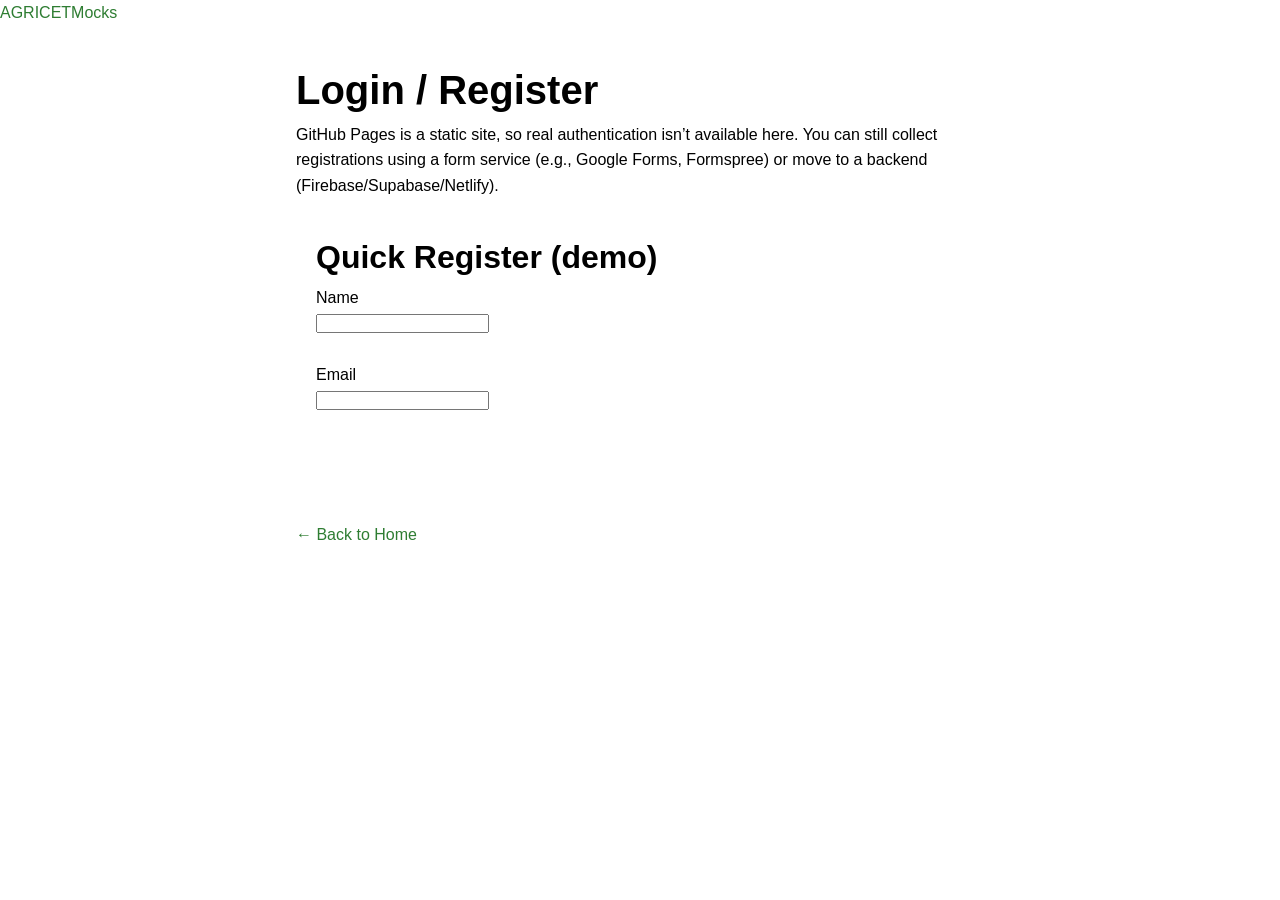
<file: login.html>
<!DOCTYPE html>
<html lang="en">
<head>
  <meta charset="utf-8" />
  <meta name="viewport" content="width=device-width, initial-scale=1" />
  <title>Login / Register – AGRICET Mocks</title>
  <link rel="stylesheet" href="./main.css" />
</head>
<body>
  <header class="navbar">
    <a href="./index.html" class="logo">AGRICETMocks</a>
  </header>

  <main class="container" style="max-width:720px;margin:40px auto;">
    <h1>Login / Register</h1>
    <p>GitHub Pages is a static site, so real authentication isn’t available here. You can still collect registrations using a form service (e.g., Google Forms, Formspree) or move to a backend (Firebase/Supabase/Netlify).</p>

    <section class="card" style="padding:20px;margin-top:20px;">
      <h2>Quick Register (demo)</h2>
      <form onsubmit="event.preventDefault(); alert('Thanks! This demo form does not save data on GitHub Pages.');">
        <label>Name<br><input type="text" required></label><br><br>
        <label>Email<br><input type="email" required></label><br><br>
        <button type="submit" class="btn btn-primary">Register</button>
      </form>
    </section>

    <p style="margin-top:24px;"><a href="./index.html">← Back to Home</a></p>
  </main>

  <script src="./main.js"></script>
</body>
</html>
</file>
<file: main.css>
/* 
AGRICET Mocks - PJTSAU Agriculture Practice Platform
CSS Reset & Base Styles
Version: 1.0.0
*/

/* CSS Reset */
* {
    margin: 0;
    padding: 0;
    box-sizing: border-box;
}

/* Base Typography & Colors */
:root {
    /* Primary Colors */
    --primary: #2e7d32;      /* Agricultural green */
    --primary-dark: #1b5e20; /* Darker green */
    --primary-light: #4caf50; /* Lighter green */
    --secondary: #1976d2;    /* University blue */
    --accent: #ff9800;       /* Orange accent */
    
    /* Grays */
    --dark: #212121;
    --medium-dark: #424242;
    --medium: #616161;
    --light: #f5f5f5;
    --lightest: #ffffff;
    --border: #e0e0e0;
    
    /* Spacing */
    --spacing-xs: 0.25rem;
    --spacing-sm: 0.5rem;
    --spacing-md: 1rem;
    --spacing-lg: 1.5rem;
    --spacing-xl: 2rem;
    --spacing-xxl: 3rem;
    
    /* Typography */
    --font-primary: 'Poppins', -apple-system, BlinkMacSystemFont, 'Segoe UI', Roboto, Oxygen, Ubuntu, Cantarell, 'Open Sans', 'Helvetica Neue', sans-serif;
    --font-secondary: 'Roboto', -apple-system, BlinkMacSystemFont, 'Segoe UI', Roboto, Oxygen, Ubuntu, Cantarell, 'Open Sans', 'Helvetica Neue', sans-serif;
    
    /* Shadows */
    --shadow-sm: 0 1px 3px rgba(0,0,0,0.1);
    --shadow-md: 0 4px 6px rgba(0,0,0,0.1);
    --shadow-lg: 0 10px 15px -3px rgba(0,0,0,0.1), 0 4px 6px -2px rgba(0,0,0,0.05);
    
    /* Transitions */
    --transition: all 0.3s ease;
    --transition-fast: all 0.2s ease;
    
    /* Z-index */
    --z-header: 1000;
    --z-dropdown: 1050;
    --z-modal: 1100;
    --z-toast: 1200;
}

/* Light mode defaults */
body.light-mode {
    --bg-color: var(--lightest);
    --text-color: var(--dark);
    --text-secondary: var(--medium-dark);
    --border-color: var(--border);
    --card-bg: var(--lightest);
    --btn-primary-bg: var(--primary);
    --btn-primary-hover: var(--primary-dark);
    --btn-outline-border: var(--primary);
    --btn-outline-text: var(--primary);
    --btn-outline-hover-bg: rgba(46, 125, 50, 0.1);
}

/* Dark mode variables (for future expansion) */
body.dark-mode {
    --bg-color: var(--dark);
    --text-color: var(--lightest);
    --text-secondary: #bdbdbd;
    --border-color: #424242;
    --card-bg: #37474f;
    --btn-primary-bg: #388e3c;
    --btn-primary-hover: #2e7d32;
    --btn-outline-border: #4caf50;
    --btn-outline-text: #4caf50;
    --btn-outline-hover-bg: rgba(76, 175, 80, 0.2);
}

/* Base Styles */
body {
    font-family: var(--font-primary);
    line-height: 1.6;
    color: var(--text-color);
    background-color: var(--bg-color);
    overflow-x: hidden;
}

h1, h2, h3, h4, h5, h6 {
    font-family: var(--font-primary);
    font-weight: 700;
    line-height: 1.2;
    margin-bottom: var(--spacing-sm);
}

h1 {
    font-size: 2.5rem;
    font-weight: 800;
}

h2 {
    font-size: 2rem;
}

h3 {
    font-size: 1.5rem;
}

p {
    margin-bottom: var(--spacing-md);
}

a {
    color: var(--primary);
    text-decoration: none;
    transition: var(--transition);
}

a:hover {
    color: var(--primary-dark);
    text-decoration: underline;
}

img {
    max-width: 100%;
    height: auto;
    display: block;
}

.container {
    width: 100%;
    max-width: 1200px;
    margin: 0 auto;
    padding: 0 var(--spacing-md);
}

/* Utilities */
.sr-only {
    position: absolute;
    width: 1px;
    height: 1px;
    padding: 0;
    margin: -1px;
    overflow: hidden;
    clip: rect(0, 0, 0, 0);
    white-space: nowrap;
    border: 0;
}

.text-center { text-align: center; }
.text-left { text-align: left; }
.text-right { text-align: right; }
.text-justify { text-align: justify; }

/* Buttons */
.btn {
    display: inline-flex;
    align-items: center;
    justify-content: center;
    padding: 0.75rem 1.5rem;
    font-family: var(--font-primary);
    font-weight: 600;
    font-size: 1rem;
    border-radius: 4px;
    border: none;
    cursor: pointer;
    transition: var(--transition);
    text-transform: uppercase;
    letter-spacing: 0.5px;
    font-size: 0.875rem;
}

.btn:focus {
    outline: 2px solid var(--primary);
    outline-offset: 2px;
}

.btn-primary {
    background-color: var(--btn-primary-bg);
    color: var(--lightest);
    border: 2px solid var(--btn-primary-bg);
}

.btn-primary:hover {
    background-color: var(--btn-primary-hover);
    transform: translateY(-2px);
    box-shadow: var(--shadow-md);
}

.btn-primary:active {
    transform: translateY(0);
}

.btn-outline {
    background-color: transparent;
    color: var(--btn-outline-text);
    border: 2px solid var(--btn-outline-border);
}

.btn-outline:hover {
    background-color: var(--btn-outline-hover-bg);
    color: var(--btn-primary-bg);
}

.btn-sm {
    padding: 0.5rem 1rem;
    font-size: 0.75rem;
}

.btn-lg {
    padding: 0.875rem 2rem;
    font-size: 1rem;
}

.btn-xl {
    padding: 1rem 2.5rem;
    font-size: 1.125rem;
}

/* Header Styles */
.site-header {
    background-color: var(--lightest);
    box-shadow: var(--shadow-sm);
    position: sticky;
    top: 0;
    z-index: var(--z-header);
}

.header-top {
    display: flex;
    justify-content: space-between;
    align-items: center;
    padding: var(--spacing-md) 0;
    border-bottom: 1px solid var(--border-color);
}

.logo-section {
    display: flex;
    align-items: center;
}

.logo {
    display: flex;
    align-items: center;
    text-decoration: none;
}

.logo-icon {
    width: 48px;
    height: 48px;
    background-color: var(--primary);
    border-radius: 8px;
    display: flex;
    align-items: center;
    justify-content: center;
    margin-right: var(--spacing-sm);
}

.logo-icon i {
    color: var(--lightest);
    font-size: 1.5rem;
}

.logo-text h1 {
    font-size: 1.5rem;
    color: var(--dark);
    margin: 0;
}

.logo-text .logo-accent {
    color: var(--primary);
}

.logo-text .logo-subtitle {
    font-size: 0.75rem;
    color: var(--medium);
    margin: 0;
    font-weight: 400;
}

.main-nav {
    display: flex;
    align-items: center;
}

.nav-toggle {
    display: none;
    background: none;
    border: none;
    font-size: 1.5rem;
    color: var(--dark);
    cursor: pointer;
    padding: 0.5rem;
}

.nav-menu {
    display: flex;
    list-style: none;
    margin: 0;
    padding: 0;
}

.nav-item {
    position: relative;
    margin-left: var(--spacing-lg);
}

.nav-link {
    color: var(--dark);
    font-weight: 600;
    padding: 0.5rem 0;
    position: relative;
    transition: var(--transition);
}

.nav-link:hover,
.nav-link.active {
    color: var(--primary);
}

.nav-link.active::after {
    content: '';
    position: absolute;
    bottom: 0;
    left: 0;
    width: 100%;
    height: 3px;
    background-color: var(--primary);
    border-radius: 3px;
}

.dropdown {
    position: relative;
}

.dropdown-menu {
    position: absolute;
    top: 100%;
    left: 0;
    background-color: var(--lightest);
    min-width: 200px;
    box-shadow: var(--shadow-lg);
    border-radius: 4px;
    opacity: 0;
    visibility: hidden;
    transform: translateY(-10px);
    transition: var(--transition);
    z-index: var(--z-dropdown);
    list-style: none;
    margin: 0;
    padding: 0;
}

.dropdown:hover .dropdown-menu,
.dropdown-menu:hover {
    opacity: 1;
    visibility: visible;
    transform: translateY(0);
}

.dropdown-menu li {
    margin: 0;
}

.dropdown-menu a {
    display: block;
    padding: 0.75rem 1rem;
    color: var(--dark);
    text-decoration: none;
    transition: var(--transition);
    font-weight: 500;
}

.dropdown-menu a:hover {
    background-color: rgba(46, 125, 50, 0.1);
    color: var(--primary);
}

.header-actions {
    display: flex;
    align-items: center;
}

/* Hero Section */
.hero-section {
    background: linear-gradient(135deg, rgba(46, 125, 50, 0.05) 0%, rgba(25, 118, 210, 0.05) 100%);
    padding: var(--spacing-xxl) 0;
    position: relative;
    overflow: hidden;
}

.hero-content {
    flex: 1;
    padding-right: var(--spacing-lg);
}

.hero-title {
    font-size: 2.75rem;
    margin-bottom: var(--spacing-md);
    line-height: 1.2;
}

.hero-title .highlight {
    color: var(--primary);
    position: relative;
}

.hero-title .highlight::after {
    content: '';
    position: absolute;
    bottom: 0;
    left: 0;
    width: 100%;
    height: 8px;
    background-color: rgba(46, 125, 50, 0.2);
    border-radius: 4px;
}

.hero-subtitle {
    font-size: 1.25rem;
    color: var(--medium-dark);
    margin-bottom: var(--spacing-lg);
    max-width: 600px;
}

.hero-buttons {
    display: flex;
    gap: var(--spacing-md);
    margin-bottom: var(--spacing-lg);
}

.hero-stats {
    display: flex;
    gap: var(--spacing-lg);
    margin-top: var(--spacing-lg);
}

.stat-item {
    text-align: center;
}

.stat-number {
    font-size: 2.5rem;
    font-weight: 800;
    color: var(--primary);
    margin-bottom: var(--spacing-xs);
}

.stat-label {
    font-size: 0.875rem;
    color: var(--medium);
    text-transform: uppercase;
    letter-spacing: 1px;
}

.hero-image {
    flex: 1;
    display: flex;
    justify-content: center;
    align-items: center;
}

.hero-image img {
    max-width: 100%;
    height: auto;
    border-radius: 8px;
    box-shadow: var(--shadow-lg);
}

/* Section Headers */
.section-header {
    text-align: center;
    margin-bottom: var(--spacing-xxl);
    padding: 0 var(--spacing-md);
}

.section-title {
    font-size: 2.25rem;
    margin-bottom: var(--spacing-sm);
    color: var(--dark);
}

.section-description {
    font-size: 1.125rem;
    color: var(--medium);
    max-width: 700px;
    margin: 0 auto var(--spacing-lg);
}

.section-link {
    display: inline-flex;
    align-items: center;
    color: var(--primary);
    font-weight: 600;
    transition: var(--transition);
}

.section-link:hover {
    color: var(--primary-dark);
}

.section-link i {
    margin-left: var(--spacing-xs);
    transition: var(--transition);
}

.section-link:hover i {
    transform: translateX(5px);
}

/* Grid Layouts */
.courses-grid,
.features-grid,
.testimonials-grid {
    display: grid;
    grid-template-columns: repeat(auto-fit, minmax(280px, 1fr));
    gap: var(--spacing-lg);
}

/* Course Cards */
.course-card {
    background-color: var(--card-bg);
    border-radius: 8px;
    overflow: hidden;
    box-shadow: var(--shadow-md);
    transition: var(--transition);
    border: 1px solid var(--border-color);
}

.course-card:hover {
    transform: translateY(-5px);
    box-shadow: var(--shadow-lg);
}

.course-badge {
    position: absolute;
    top: var(--spacing-sm);
    right: var(--spacing-sm);
    background-color: var(--accent);
    color: var(--lightest);
    padding: 0.25rem 0.75rem;
    font-size: 0.75rem;
    font-weight: 700;
    border-radius: 20px;
    text-transform: uppercase;
    letter-spacing: 0.5px;
}

.course-icon {
    width: 64px;
    height: 64px;
    background-color: rgba(46, 125, 50, 0.1);
    border-radius: 50%;
    display: flex;
    align-items: center;
    justify-content: center;
    margin: var(--spacing-lg) auto var(--spacing-md);
    font-size: 1.5rem;
    color: var(--primary);
}

.course-info {
    padding: 0 var(--spacing-lg) var(--spacing-lg);
    text-align: center;
}

.course-title {
    font-size: 1.25rem;
    margin-bottom: var(--spacing-sm);
    color: var(--dark);
}

.course-description {
    font-size: 0.875rem;
    color: var(--medium);
    margin-bottom: var(--spacing-md);
    line-height: 1.5;
}

.course-meta {
    display: flex;
    justify-content: center;
    gap: var(--spacing-md);
    font-size: 0.75rem;
    color: var(--medium);
}

.course-meta span {
    display: flex;
    align-items: center;
    gap: var(--spacing-xs);
}

.course-actions {
    padding: 0 var(--spacing-lg) var(--spacing-lg);
    display: flex;
    justify-content: center;
    gap: var(--spacing-sm);
}

/* Feature Cards */
.feature-card {
    background-color: var(--card-bg);
    border-radius: 8px;
    padding: var(--spacing-lg);
    text-align: center;
    box-shadow: var(--shadow-md);
    border: 1px solid var(--border-color);
    transition: var(--transition);
}

.feature-card:hover {
    transform: translateY(-3px);
    box-shadow: var(--shadow-lg);
}

.feature-icon {
    width: 80px;
    height: 80px;
    background-color: rgba(46, 125, 50, 0.1);
    border-radius: 50%;
    display: flex;
    align-items: center;
    justify-content: center;
    margin: 0 auto var(--spacing-md);
    font-size: 2rem;
    color: var(--primary);
}

.feature-title {
    font-size: 1.25rem;
    margin-bottom: var(--spacing-sm);
    color: var(--dark);
}

.feature-description {
    font-size: 0.875rem;
    color: var(--medium);
    line-height: 1.5;
}

/* Testimonial Cards */
.testimonials-grid {
    grid-template-columns: repeat(auto-fit, minmax(300px, 1fr));
}

.testimonial-card {
    background-color: var(--card-bg);
    border-radius: 8px;
    padding: var(--spacing-lg);
    box-shadow: var(--shadow-md);
    border: 1px solid var(--border-color);
}

.testimonial-header {
    display: flex;
    align-items: center;
    margin-bottom: var(--spacing-md);
}

.testimonial-avatar {
    width: 56px;
    height: 56px;
    background-color: rgba(46, 125, 50, 0.1);
    border-radius: 50%;
    display: flex;
    align-items: center;
    justify-content: center;
    margin-right: var(--spacing-md);
    font-size: 1.5rem;
    color: var(--primary);
}

.testimonial-info {
    flex: 1;
}

.testimonial-name {
    font-size: 1.125rem;
    margin: 0;
    color: var(--dark);
}

.testimonial-course {
    font-size: 0.875rem;
    color: var(--medium);
    margin: 0.25rem 0;
}

.testimonial-rating {
    display: flex;
    gap: 2px;
}

.testimonial-rating i {
    color: #ffc107;
}

.testimonial-text {
    font-style: italic;
    margin-bottom: var(--spacing-md);
    position: relative;
    padding-left: var(--spacing-lg);
}

.testimonial-text::before {
    content: '"';
    font-size: 3rem;
    color: rgba(46, 125, 50, 0.1);
    position: absolute;
    left: 0;
    top: -20px;
}

.testimonial-result {
    font-weight: 600;
    color: var(--primary);
    font-size: 0.9rem;
}

/* CTA Section */
.cta-section {
    background: linear-gradient(135deg, var(--primary) 0%, var(--secondary) 100%);
    color: var(--lightest);
    padding: var(--spacing-xxl) 0;
    text-align: center;
}

.cta-content {
    max-width: 800px;
    margin: 0 auto;
}

.cta-title {
    font-size: 2.5rem;
    margin-bottom: var(--spacing-md);
}

.cta-description {
    font-size: 1.25rem;
    margin-bottom: var(--spacing-lg);
    opacity: 0.9;
}

.cta-buttons {
    display: flex;
    justify-content: center;
    gap: var(--spacing-md);
    margin-bottom: var(--spacing-lg);
}

.cta-features {
    display: flex;
    justify-content: center;
    flex-wrap: wrap;
    gap: var(--spacing-md);
}

.cta-feature {
    display: flex;
    align-items: center;
    gap: var(--spacing-xs);
    font-size: 0.875rem;
    background-color: rgba(255, 255, 255, 0.15);
    padding: 0.5rem 1rem;
    border-radius: 4px;
}

.cta-feature i {
    color: var(--lightest);
}

/* Footer */
.site-footer {
    background-color: var(--dark);
    color: var(--lightest);
    padding: var(--spacing-xxl) 0 var(--spacing-lg);
}

.footer-grid {
    display: grid;
    grid-template-columns: repeat(auto-fit, minmax(250px, 1fr));
    gap: var(--spacing-xl);
    margin-bottom: var(--spacing-xl);
}

.footer-col h3 {
    color: var(--lightest);
    margin-bottom: var(--spacing-md);
    font-size: 1.25rem;
}

.footer-links,
.footer-contact {
    list-style: none;
}

.footer-links li,
.footer-contact li {
    margin-bottom: var(--spacing-sm);
}

.footer-links a,
.footer-contact a {
    color: #bdbdbd;
    transition: var(--transition);
}

.footer-links a:hover,
.footer-contact a:hover {
    color: var(--lightest);
    text-decoration: underline;
}

.footer-contact i {
    margin-right: var(--spacing-sm);
    color: var(--accent);
}

.footer-newsletter h4 {
    margin-bottom: var(--spacing-sm);
}

.newsletter-form {
    display: flex;
    gap: var(--spacing-sm);
    margin-top: var(--spacing-sm);
}

.newsletter-form input {
    flex: 1;
    padding: 0.5rem 1rem;
    border-radius: 4px;
    border: none;
    font-family: var(--font-primary);
    font-size: 0.875rem;
}

.newsletter-form button {
    padding: 0.5rem 1rem;
    font-size: 0.875rem;
}

.footer-bottom {
    display: flex;
    justify-content: space-between;
    align-items: center;
    padding-top: var(--spacing-md);
    border-top: 1px solid rgba(255, 255, 255, 0.1);
}

.copyright p {
    font-size: 0.875rem;
    color: #9e9e9e;
}

.footer-links-bottom {
    display: flex;
    gap: var(--spacing-md);
}

.footer-links-bottom a {
    color: #9e9e9e;
    font-size: 0.875rem;
    transition: var(--transition);
}

.footer-links-bottom a:hover {
    color: var(--lightest);
}

/* Skip Link */
.skip-link {
    position: absolute;
    top: -40px;
    left: 0;
    background: var(--primary);
    color: var(--lightest);
    padding: 0.5rem 1rem;
    text-decoration: none;
    z-index: var(--z-modal);
}

.skip-link:focus {
    top: 0;
}

/* Responsive Design */
@media (max-width: 992px) {
    .header-top {
        flex-direction: column;
        text-align: center;
    }
    
    .logo-section,
    .main-nav,
    .header-actions {
        margin-bottom: var(--spacing-md);
    }
    
    .nav-menu {
        flex-direction: column;
        margin-top: var(--spacing-sm);
    }
    
    .nav-item {
        margin-left: 0;
        margin-bottom: var(--spacing-sm);
    }
    
    .hero-content {
        padding-right: 0;
        margin-bottom: var(--spacing-lg);
    }
    
    .hero-buttons {
        flex-direction: column;
    }
    
    .hero-stats {
        flex-direction: column;
        gap: var(--spacing-md);
    }
}

@media (max-width: 768px) {
    .nav-toggle {
        display: block;
    }
    
    .nav-menu {
        position: absolute;
        top: 100%;
        left: 0;
        width: 100%;
        background-color: var(--lightest);
        flex-direction: column;
        padding: var(--spacing-md) 0;
        box-shadow: var(--shadow-md);
        opacity: 0;
        visibility: hidden;
        transform: translateY(-10px);
        transition: var(--transition);
        z-index: var(--z-dropdown);
    }
    
    .nav-menu.active {
        opacity: 1;
        visibility: visible;
        transform: translateY(0);
    }
    
    .hero-section {
        padding: var(--spacing-lg) 0;
    }
    
    .hero-title {
        font-size: 2rem;
    }
    
    .section-title {
        font-size: 1.75rem;
    }
    
    .cta-buttons {
        flex-direction: column;
    }
    
    .footer-grid {
        grid-template-columns: 1fr;
    }
    
    .footer-bottom {
        flex-direction: column;
        text-align: center;
    }
    
    .footer-links-bottom {
        justify-content: center;
        margin-top: var(--spacing-sm);
    }
}

@media (max-width: 576px) {
    .container {
        padding: 0 var(--spacing-sm);
    }
    
    .hero-title {
        font-size: 1.75rem;
    }
    
    .section-title {
        font-size: 1.5rem;
    }
    
    .btn {
        padding: 0.625rem 1.25rem;
        font-size: 0.875rem;
    }
    
    .btn-lg {
        padding: 0.75rem 1.5rem;
    }
    
    .btn-xl {
        padding: 0.875rem 2rem;
    }
}
</file>
